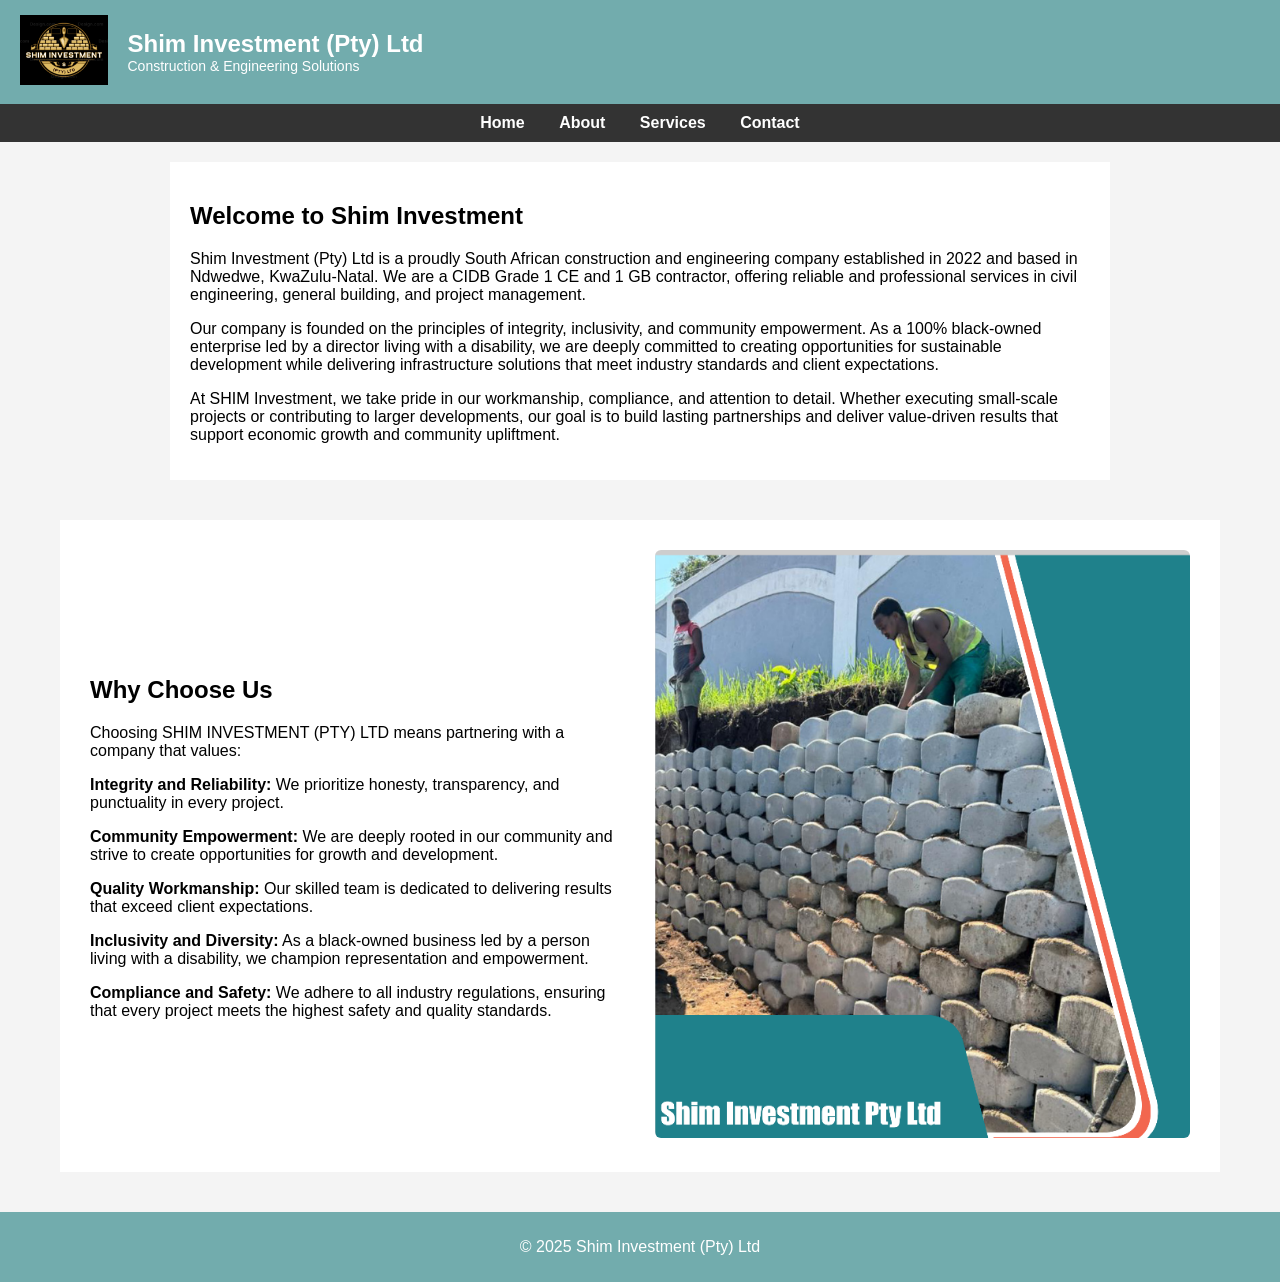
<file: index.html>
<!DOCTYPE html>
<html lang="en">
<head>
    <meta name="google-site-verification" content="mPNel1pPpDV7QLZSJdBn5RL7TdpvhBMoKf_J-S2aOIU" />
    <meta charset="UTF-8">
    <meta name="viewport" content="width=device-width, initial-scale=1.0">
    <title>Shim Investment | Home</title>
    <link rel="stylesheet" href="index.css">
</head>
<body>

<header class="site-header">
    <div class="logo">
        <img src="images/Shim logo.png" alt="Shim Investment Logo">
    </div>
    <div class="company-name">
        <h1>Shim Investment (Pty) Ltd</h1>
        <p>Construction & Engineering Solutions</p>
    </div>
</header>

<nav>
    <a href="index.html">Home</a>
    <a href="about.html">About</a>
    <a href="services.html">Services</a>
    <a href="contact.html">Contact</a>
</nav>

<section>
    <h2>Welcome to Shim Investment</h2>
    <p>
        Shim Investment (Pty) Ltd is a proudly South African construction and
        engineering company established in 2022 and based in Ndwedwe,
        KwaZulu-Natal. We are a CIDB Grade 1 CE and 1 GB contractor, offering
        reliable and professional services in civil engineering, general
        building, and project management.
    </p>
    <p>
        Our company is founded on the principles of integrity, inclusivity,
        and community empowerment. As a 100% black-owned enterprise led by
        a director living with a disability, we are deeply committed to
        creating opportunities for sustainable development while delivering
        infrastructure solutions that meet industry standards and client
        expectations.
    </p>
    <p>
        At SHIM Investment, we take pride in our workmanship, compliance,
        and attention to detail. Whether executing small-scale projects or
        contributing to larger developments, our goal is to build lasting
        partnerships and deliver value-driven results that support economic
        growth and community upliftment.
    </p>
</section>

<section class="why-choose-us">
    <div class="why-text">
        <h2>Why Choose Us</h2>

        <p>
            Choosing SHIM INVESTMENT (PTY) LTD means partnering with a company
            that values:
        </p>

        <p><strong>Integrity and Reliability:</strong> We prioritize honesty,
        transparency, and punctuality in every project.</p>

        <p><strong>Community Empowerment:</strong> We are deeply rooted in our
        community and strive to create opportunities for growth and development.</p>

        <p><strong>Quality Workmanship:</strong> Our skilled team is dedicated
        to delivering results that exceed client expectations.</p>

        <p><strong>Inclusivity and Diversity:</strong> As a black-owned business
        led by a person living with a disability, we champion representation
        and empowerment.</p>

        <p><strong>Compliance and Safety:</strong> We adhere to all industry
        regulations, ensuring that every project meets the highest safety
        and quality standards.</p>
    </div>

    <div class="why-image">
        <img src="images/shim 1.png" alt="Construction work">
    </div>
</section>


<footer>
    <p>&copy; 2025 Shim Investment (Pty) Ltd</p>
</footer>

</body>
</html>
</file>
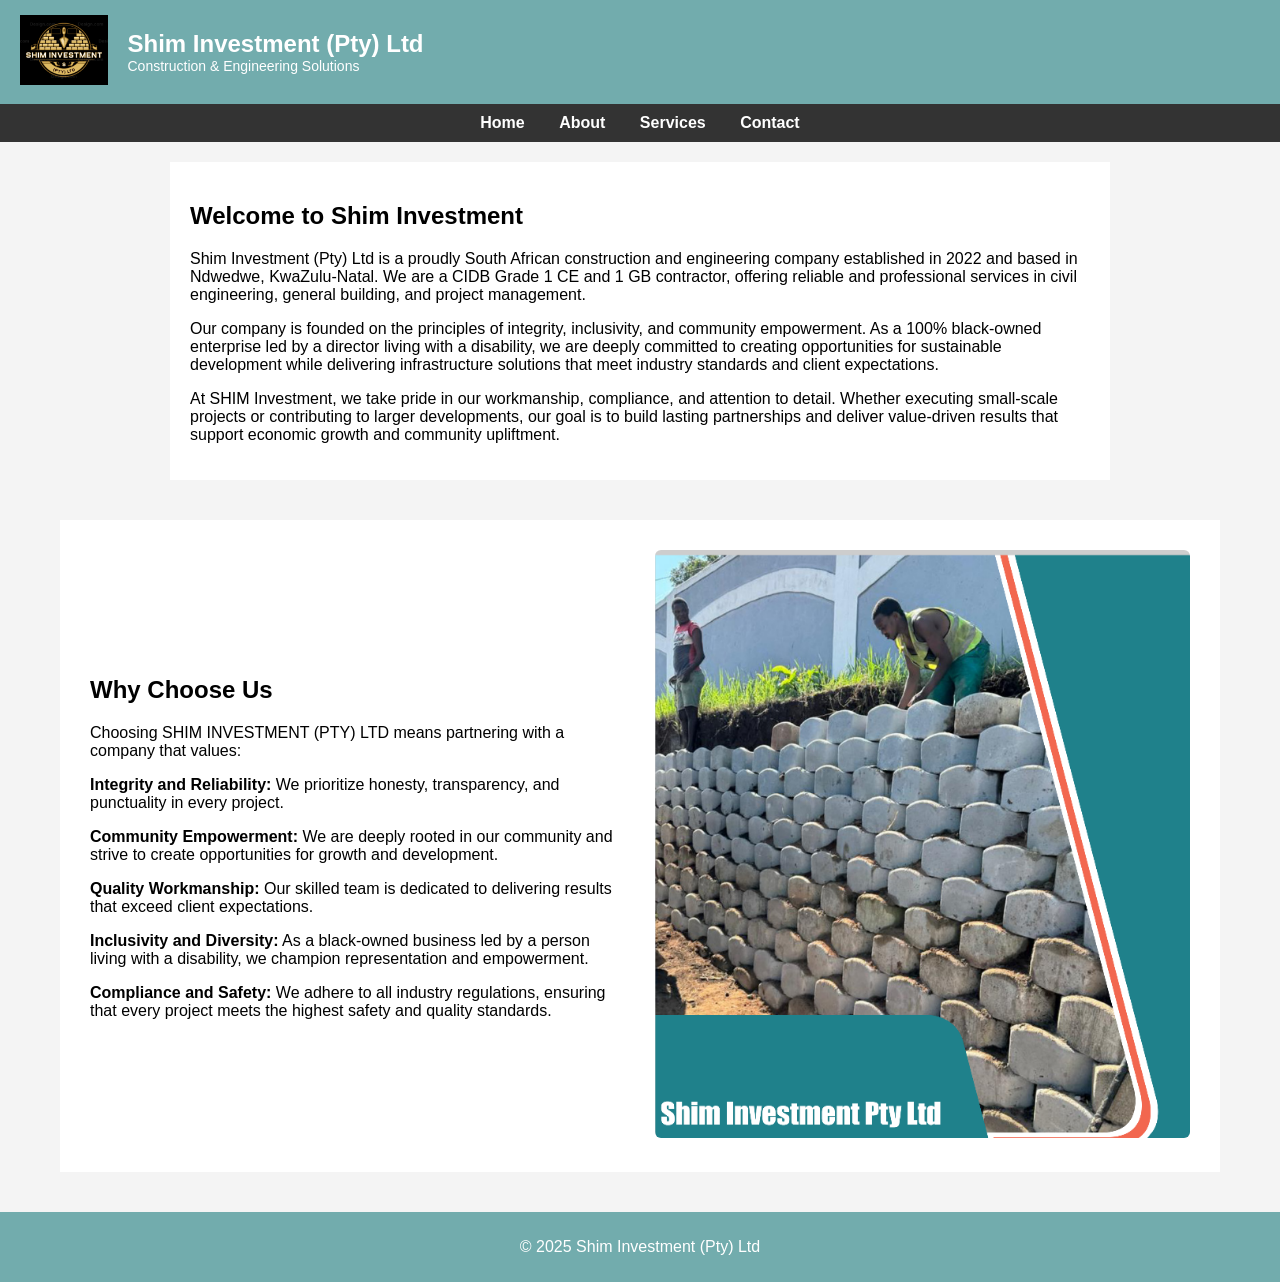
<file: Shim Investment/index.html>
<!DOCTYPE html>
<html lang="en">
<head>
    <meta name="google-site-verification" content="lNvi9xH8s5NykyuCLZlwrAEsWekMUCZgGIKLzSCFV3A" />
    <meta charset="UTF-8">
    <meta name="viewport" content="width=device-width, initial-scale=1.0">
    <title>Shim Investment | Home</title>
    <link rel="stylesheet" href="index.css">
</head>
<body>

<header class="site-header">
    <div class="logo">
        <img src="images/Shim logo.png" alt="Shim Investment Logo">
    </div>
    <div class="company-name">
        <h1>Shim Investment (Pty) Ltd</h1>
        <p>Construction & Engineering Solutions</p>
    </div>
</header>

<nav>
    <a href="index.html">Home</a>
    <a href="about.html">About</a>
    <a href="services.html">Services</a>
    <a href="contact.html">Contact</a>
</nav>

<section>
    <h2>Welcome to Shim Investment</h2>
    <p>
        Shim Investment (Pty) Ltd is a proudly South African construction and
        engineering company established in 2022 and based in Ndwedwe,
        KwaZulu-Natal. We are a CIDB Grade 1 CE and 1 GB contractor, offering
        reliable and professional services in civil engineering, general
        building, and project management.
    </p>
    <p>
        Our company is founded on the principles of integrity, inclusivity,
        and community empowerment. As a 100% black-owned enterprise led by
        a director living with a disability, we are deeply committed to
        creating opportunities for sustainable development while delivering
        infrastructure solutions that meet industry standards and client
        expectations.
    </p>
    <p>
        At SHIM Investment, we take pride in our workmanship, compliance,
        and attention to detail. Whether executing small-scale projects or
        contributing to larger developments, our goal is to build lasting
        partnerships and deliver value-driven results that support economic
        growth and community upliftment.
    </p>
</section>

<section class="why-choose-us">
    <div class="why-text">
        <h2>Why Choose Us</h2>

        <p>
            Choosing SHIM INVESTMENT (PTY) LTD means partnering with a company
            that values:
        </p>

        <p><strong>Integrity and Reliability:</strong> We prioritize honesty,
        transparency, and punctuality in every project.</p>

        <p><strong>Community Empowerment:</strong> We are deeply rooted in our
        community and strive to create opportunities for growth and development.</p>

        <p><strong>Quality Workmanship:</strong> Our skilled team is dedicated
        to delivering results that exceed client expectations.</p>

        <p><strong>Inclusivity and Diversity:</strong> As a black-owned business
        led by a person living with a disability, we champion representation
        and empowerment.</p>

        <p><strong>Compliance and Safety:</strong> We adhere to all industry
        regulations, ensuring that every project meets the highest safety
        and quality standards.</p>
    </div>

    <div class="why-image">
        <img src="images/shim 1.png" alt="Construction work">
    </div>
</section>


<footer>
    <p>&copy; 2025 Shim Investment (Pty) Ltd</p>
</footer>

</body>
</html>
</file>
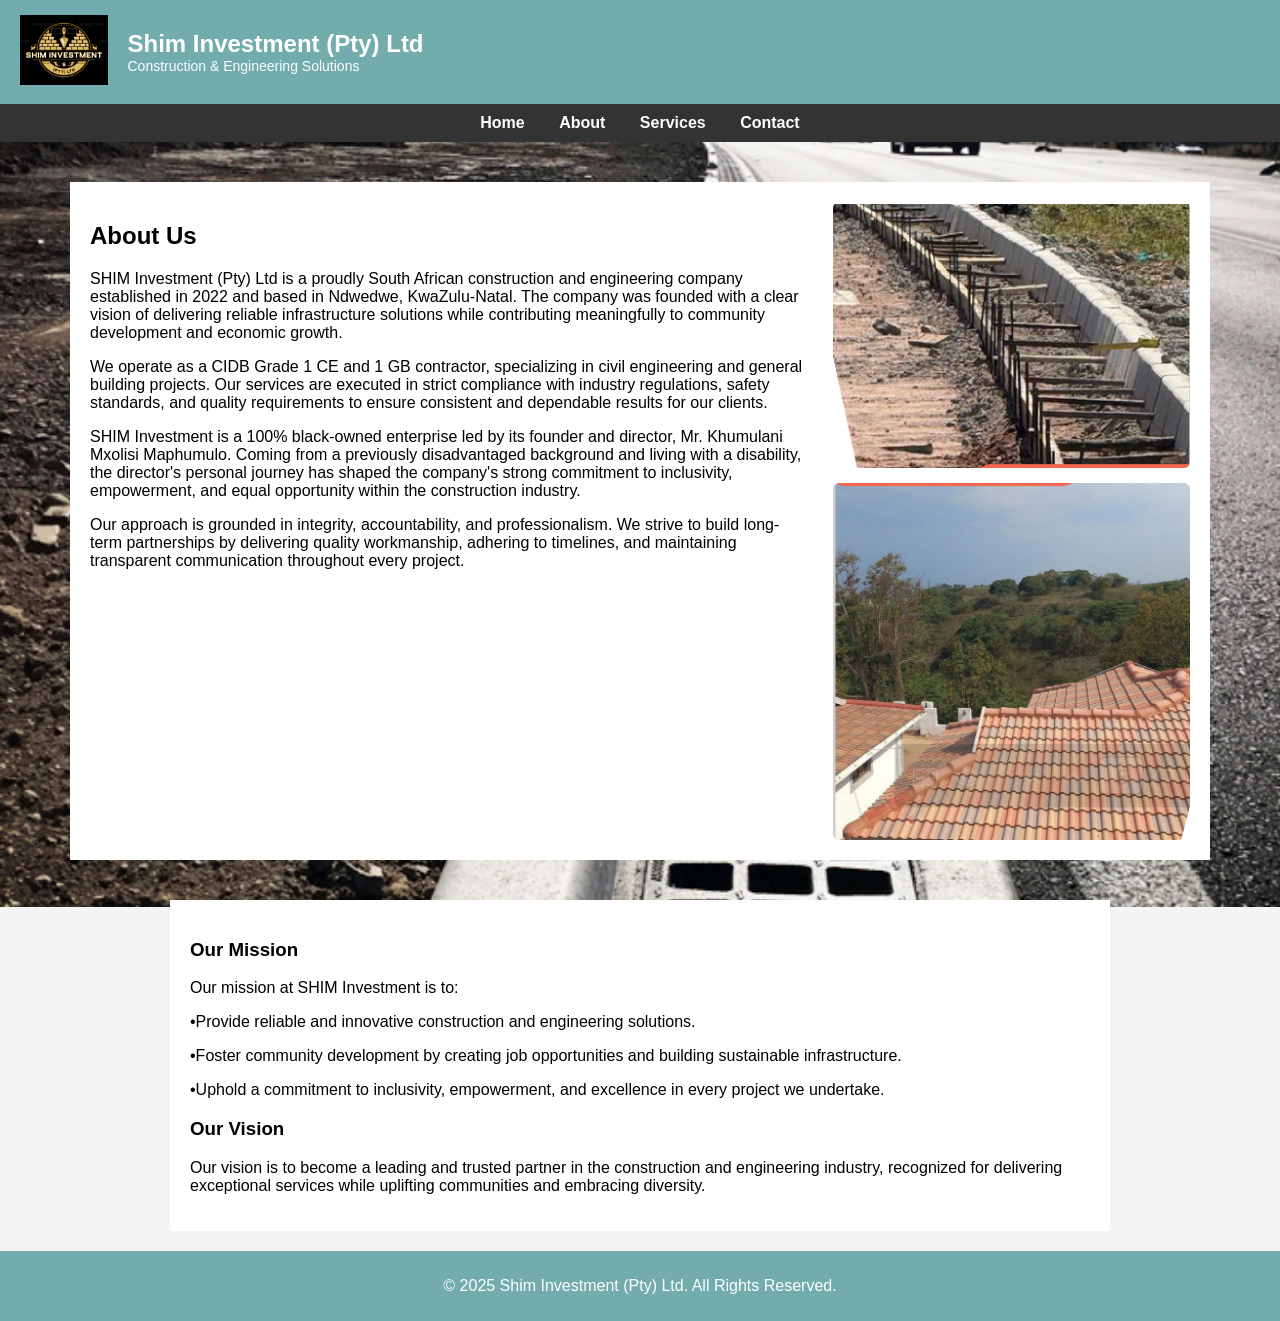
<file: about.html>
<!DOCTYPE html>
<html lang="en">
<head>
    <meta name="google-site-verification" content="mPNel1pPpDV7QLZSJdBn5RL7TdpvhBMoKf_J-S2aOIU" />
    <meta charset="UTF-8">
    <meta name="viewport" content="width=device-width, initial-scale=1.0">
    <title>About Us | Shim Investment</title>
    <link rel="stylesheet" href="about.css">
</head>
<body>

<header class="site-header">
    <div class="logo">
        <a href="index.html">
            <img src="images/Shim logo.png" alt="Shim Investment Logo">
        </a>
    </div>
    <div class="company-name">
        <h1>Shim Investment (Pty) Ltd</h1>
        <p>Construction & Engineering Solutions</p>
    </div>
</header>

<nav>
    <a href="index.html">Home</a>
    <a href="about.html" class="active">About</a>
    <a href="services.html">Services</a>
    <a href="contact.html">Contact</a>
</nav>

<section class="about">
    <div class="about-text">
        <h2>About Us</h2>

        <p>
            SHIM Investment (Pty) Ltd is a proudly South African construction and
            engineering company established in 2022 and based in Ndwedwe,
            KwaZulu-Natal. The company was founded with a clear vision of
            delivering reliable infrastructure solutions while contributing
            meaningfully to community development and economic growth.
        </p>

        <p>
            We operate as a CIDB Grade 1 CE and 1 GB contractor, specializing
            in civil engineering and general building projects. Our services
            are executed in strict compliance with industry regulations,
            safety standards, and quality requirements to ensure consistent
            and dependable results for our clients.
        </p>

        <p>
            SHIM Investment is a 100% black-owned enterprise led by its founder
            and director, Mr. Khumulani Mxolisi Maphumulo. Coming from a
            previously disadvantaged background and living with a disability,
            the director's personal journey has shaped the company's strong
            commitment to inclusivity, empowerment, and equal opportunity
            within the construction industry.
        </p>

        <p>
            Our approach is grounded in integrity, accountability, and
            professionalism. We strive to build long-term partnerships by
            delivering quality workmanship, adhering to timelines, and
            maintaining transparent communication throughout every project.
        </p>
    </div>

    <div class="about-images">
        <img src="images/shim 3.png" alt="Construction site work">
        <img src="images/shim 5.png" alt="Building project progress">
    </div>
</section>


<section class="mission-vision">
    <div>
        <h3>Our Mission</h3>
        <p>
            Our mission at SHIM Investment is to:
        </p>
        <p>
            •Provide reliable and innovative construction and engineering solutions.
        </p>
        <p>
            •Foster community development by creating job opportunities and building 
            sustainable infrastructure.
        </p>
        <p>
            •Uphold a commitment to inclusivity, empowerment, and excellence in 
            every project we undertake.
        </p>
    </div>

    <div>
        <h3>Our Vision</h3>
        <p>
            Our vision is to become a leading and trusted partner in the construction 
            and engineering industry, recognized for delivering exceptional services 
            while uplifting communities and embracing diversity.
        </p>
    </div>
</section>

<footer>
    <p>&copy; 2025 Shim Investment (Pty) Ltd. All Rights Reserved.</p>
</footer>

</body>
</html>
</file>
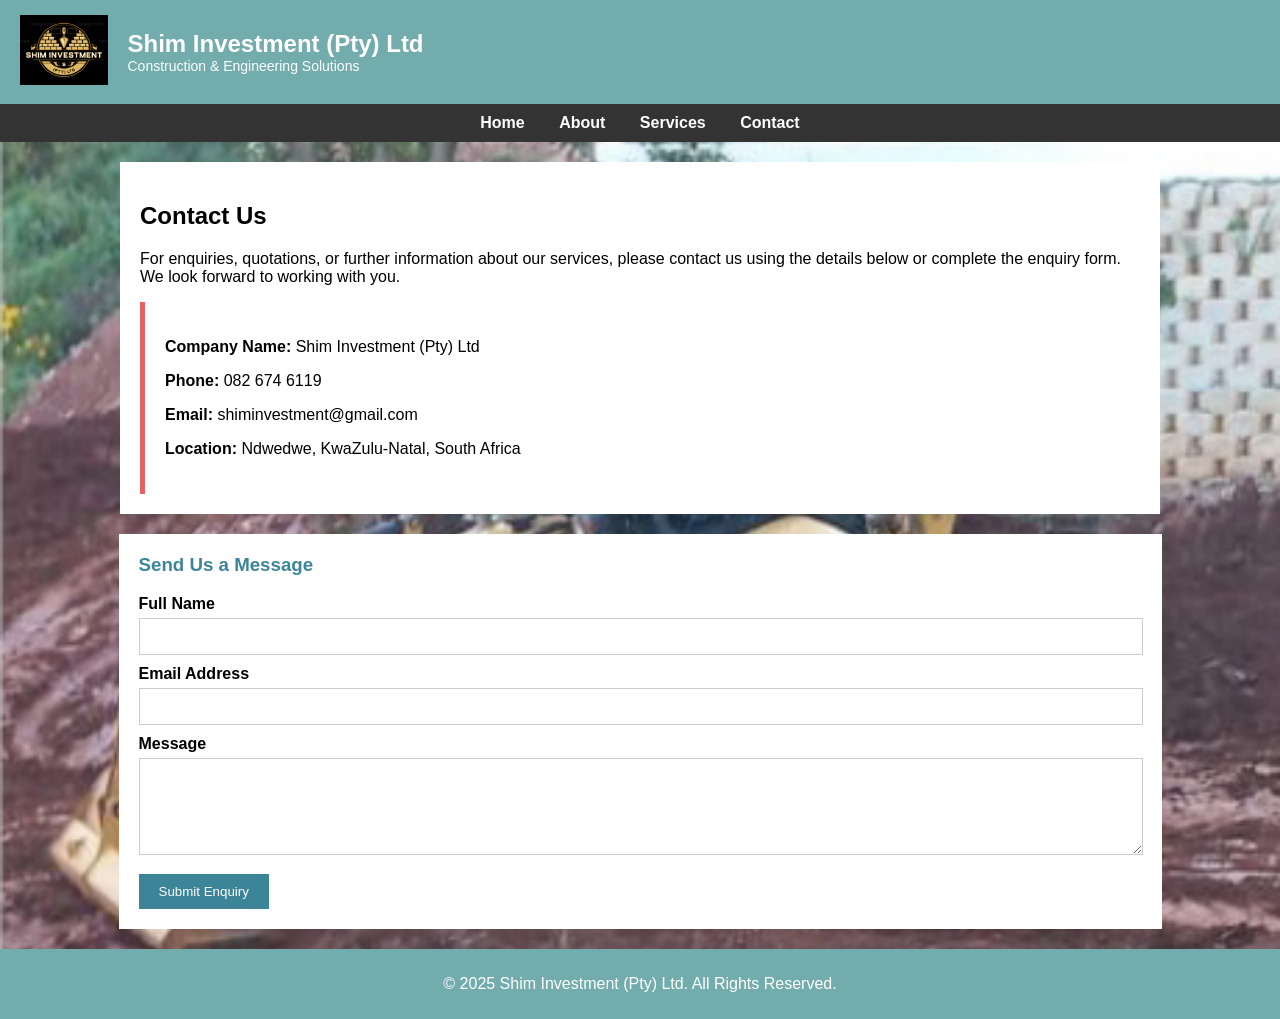
<file: contact.html>
<!DOCTYPE html>
<html lang="en">
<head>
    <meta name="google-site-verification" content="mPNel1pPpDV7QLZSJdBn5RL7TdpvhBMoKf_J-S2aOIU" />
    <meta charset="UTF-8">
    <meta name="viewport" content="width=device-width, initial-scale=1.0">
    <title>Contact Us | Shim Investment</title>
    <link rel="stylesheet" href="contact.css">
</head>
<body>

<header class="site-header">
    <div class="logo">
        <a href="index.html">
            <img src="images/Shim logo.png" alt="Shim Investment Logo">
        </a>
    </div>
    <div class="company-name">
        <h1>Shim Investment (Pty) Ltd</h1>
        <p>Construction & Engineering Solutions</p>
    </div>
</header>

<nav>
    <a href="index.html">Home</a>
    <a href="about.html">About</a>
    <a href="services.html">Services</a>
    <a href="contact.html" class="active">Contact</a>
</nav>

<section class="contact">
    <h2>Contact Us</h2>

    <p>
        For enquiries, quotations, or further information about our services,
        please contact us using the details below or complete the enquiry form.
        We look forward to working with you.
    </p>

    <div class="contact-details">
        <p><strong>Company Name:</strong> Shim Investment (Pty) Ltd</p>
        <p><strong>Phone:</strong> 082 674 6119</p>
        <p><strong>Email:</strong> shiminvestment@gmail.com</p>
        <p><strong>Location:</strong> Ndwedwe, KwaZulu-Natal, South Africa</p>
    </div>
</section>

<section class="contact-form">
    <h3>Send Us a Message</h3>

    <form>
        <label for="name">Full Name</label>
        <input type="text" id="name" name="name" required>

        <label for="email">Email Address</label>
        <input type="email" id="email" name="email" required>

        <label for="message">Message</label>
        <textarea id="message" name="message" rows="5" required></textarea>

        <button type="submit">Submit Enquiry</button>
    </form>
</section>

<footer>
    <p>&copy; 2025 Shim Investment (Pty) Ltd. All Rights Reserved.</p>
</footer>

</body>
</html>
</file>
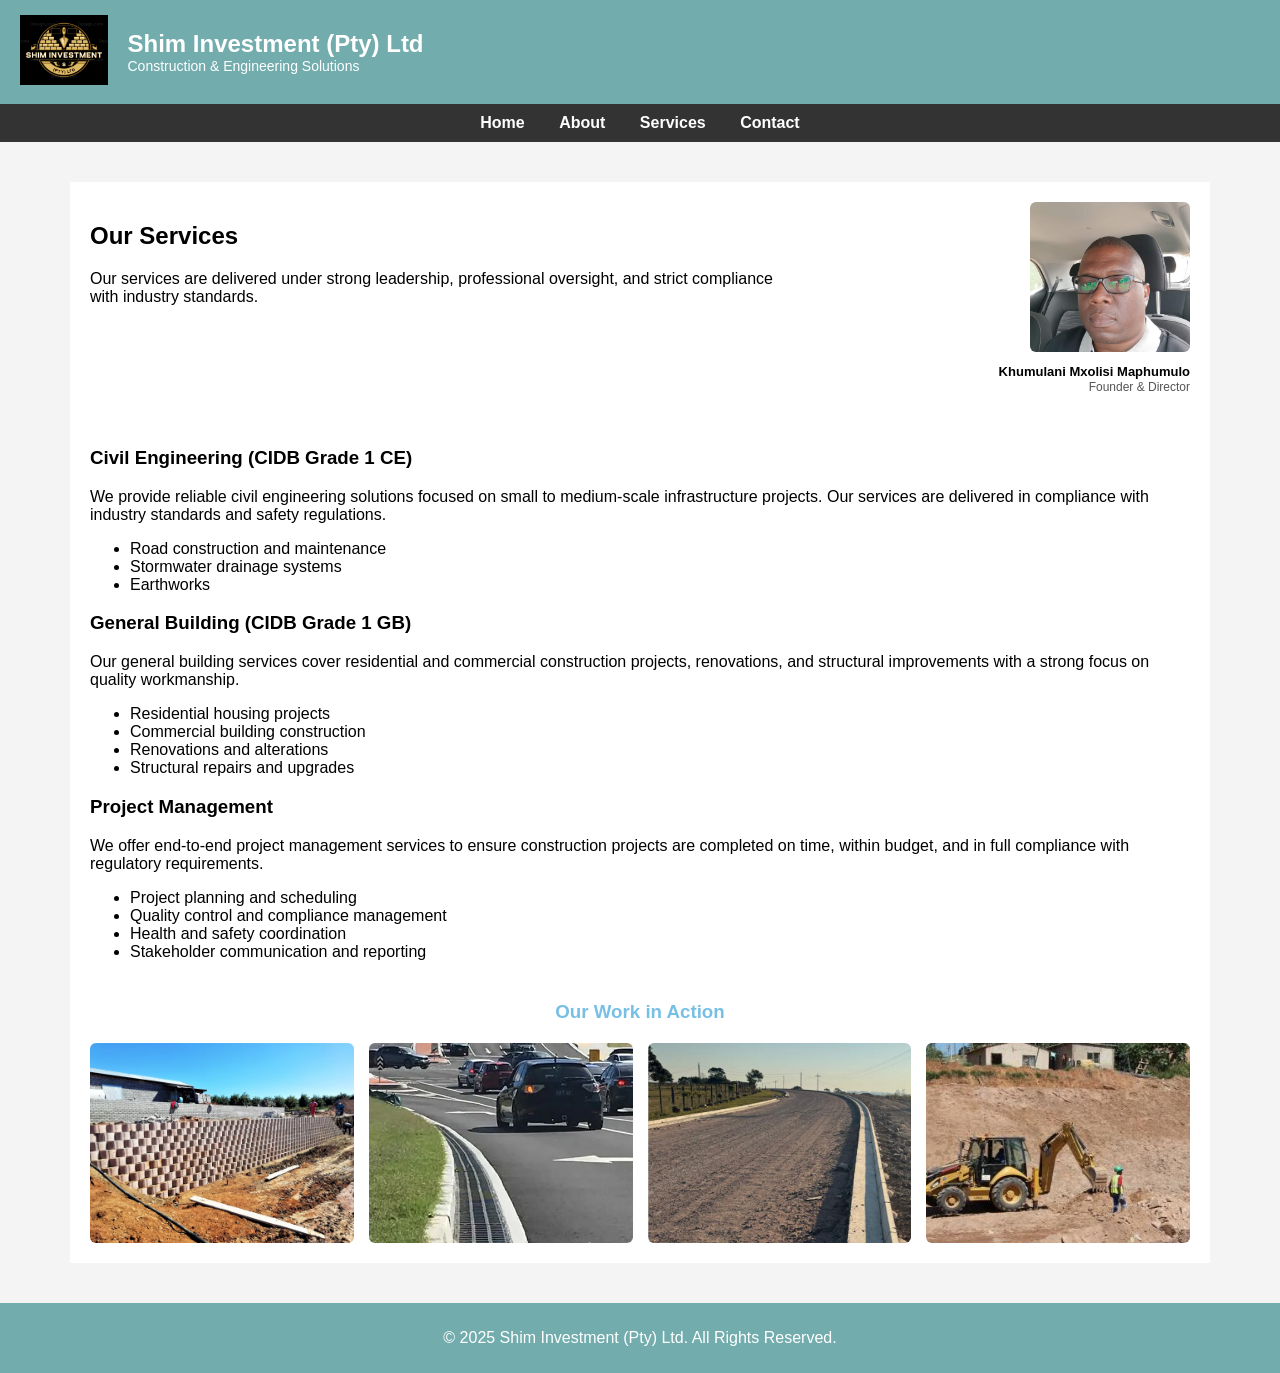
<file: services.html>
<!DOCTYPE html>
<html lang="en">
<head>
    <meta name="google-site-verification" content="mPNel1pPpDV7QLZSJdBn5RL7TdpvhBMoKf_J-S2aOIU" />
    <meta charset="UTF-8">
    <meta name="viewport" content="width=device-width, initial-scale=1.0">
    <title>Our Services | Shim Investment</title>
    <link rel="stylesheet" href="services.css">
</head>
<body>

<header class="site-header">
    <div class="logo">
        <a href="index.html">
            <img src="images/Shim logo.png" alt="Shim Investment Logo">
        </a>
    </div>
    <div class="company-name">
        <h1>Shim Investment (Pty) Ltd</h1>
        <p>Construction & Engineering Solutions</p>
    </div>
</header>

<nav>
    <a href="index.html">Home</a>
    <a href="about.html">About</a>
    <a href="services.html" class="active">Services</a>
    <a href="contact.html">Contact</a>
</nav>

<section class="services">

    <div class="services-header">
        <div class="services-title">
            <h2>Our Services</h2>
            <p>
                Our services are delivered under strong leadership,
                professional oversight, and strict compliance with
                industry standards.
            </p>
        </div>

        <div class="owner-image">
            <img src="images/shim 10 owner.jpg" alt="Director – Khumulani Mxolisi Maphumulo">
            <p class="owner-name">
                Khumulani Mxolisi Maphumulo<br>
                <span>Founder & Director</span>
            </p>
        </div>
    </div>


    <div class="service-box">
        <h3>Civil Engineering (CIDB Grade 1 CE)</h3>
        <p>
            We provide reliable civil engineering solutions focused on
            small to medium-scale infrastructure projects. Our services
            are delivered in compliance with industry standards and
            safety regulations.
        </p>
        <ul>
            <li>Road construction and maintenance</li>
            <li>Stormwater drainage systems</li>
            <li>Earthworks</li>
        </ul>
    </div>

    <div class="service-box">
        <h3>General Building (CIDB Grade 1 GB)</h3>
        <p>
            Our general building services cover residential and
            commercial construction projects, renovations, and
            structural improvements with a strong focus on quality
            workmanship.
        </p>
        <ul>
            <li>Residential housing projects</li>
            <li>Commercial building construction</li>
            <li>Renovations and alterations</li>
            <li>Structural repairs and upgrades</li>
        </ul>
    </div>

    <div class="service-box">
        <h3>Project Management</h3>
        <p>
            We offer end-to-end project management services to ensure
            construction projects are completed on time, within budget,
            and in full compliance with regulatory requirements.
        </p>
        <ul>
            <li>Project planning and scheduling</li>
            <li>Quality control and compliance management</li> 
            <li>Health and safety coordination</li>
            <li>Stakeholder communication and reporting</li>
        </ul>
    </div>

    <div class="services-gallery">
    <h3>Our Work in Action</h3>

    <div class="gallery-grid">
        <img src="images/Shim 6 Retaining Walls.webp" alt="Civil engineering project">
        <img src="images/shim 8 road drain.webp" alt="Road construction work">
        <img src="images/shim 4.png" alt="Building construction">
        <img src="images/shim 7TLB.jpg" alt="Project site work">
    </div>
</div>
</section>

<footer>
    <p>&copy; 2025 Shim Investment (Pty) Ltd. All Rights Reserved.</p>
</footer>

</body>
</html>
</file>
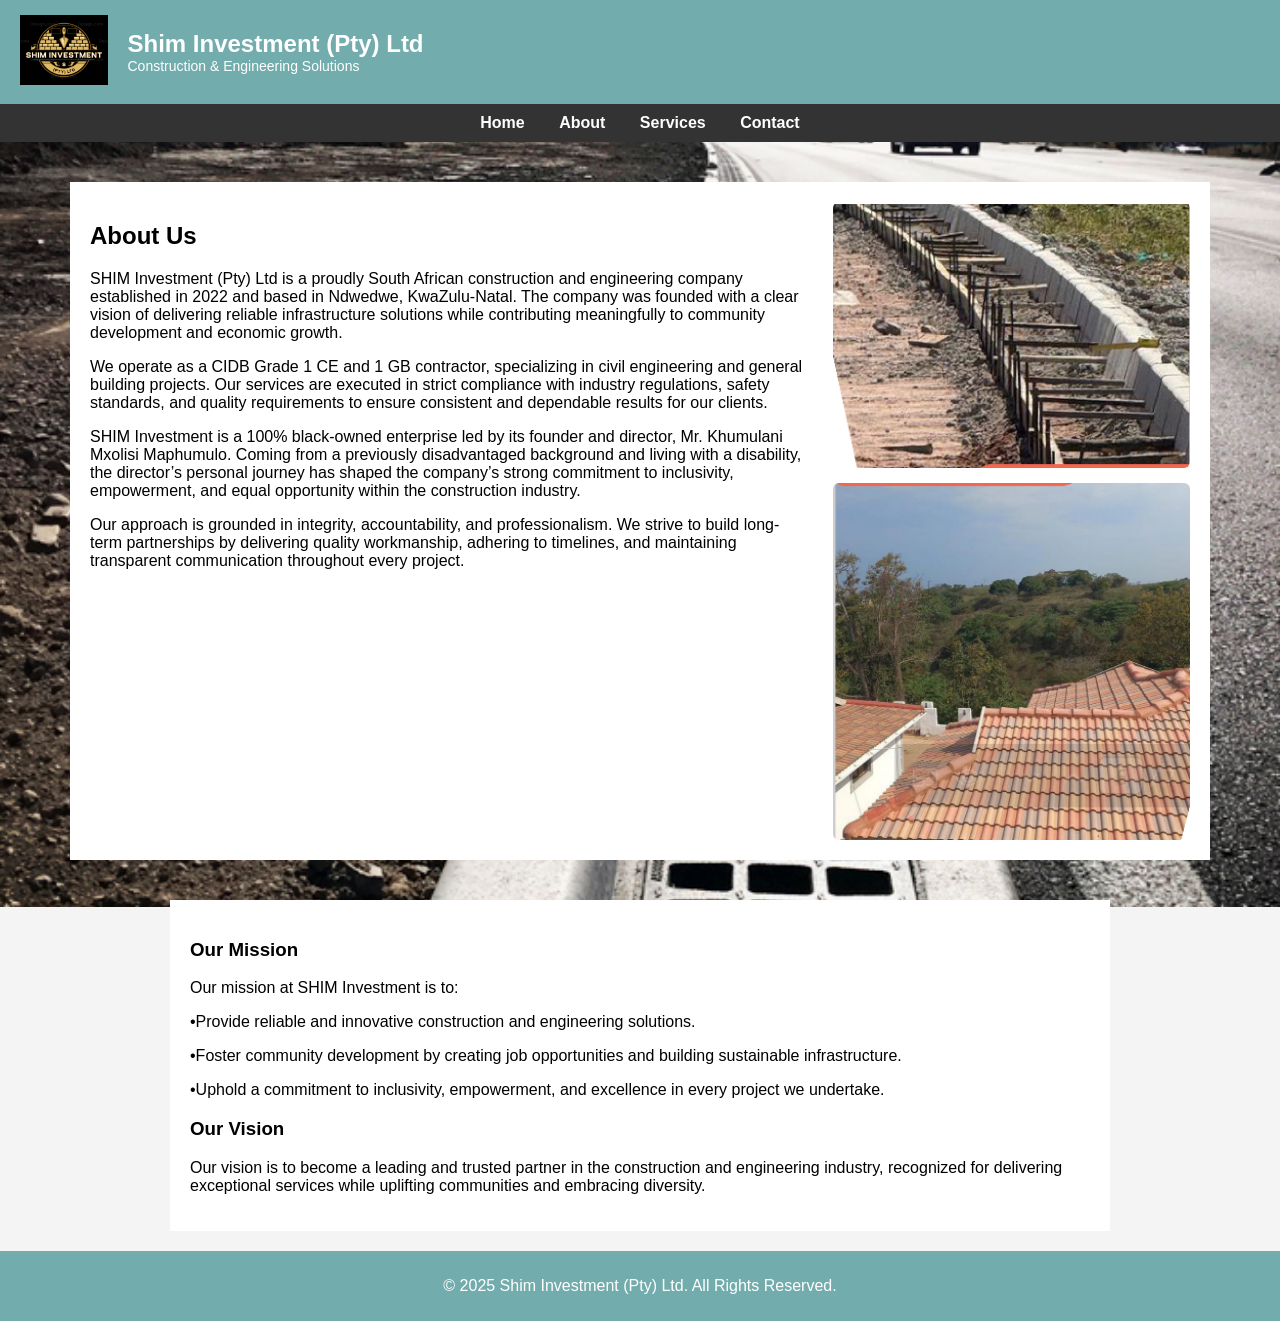
<file: Shim Investment/about.html>
<!DOCTYPE html>
<html lang="en">
<head>
    <meta charset="UTF-8">
    <meta name="viewport" content="width=device-width, initial-scale=1.0">
    <title>About Us | Shim Investment</title>
    <link rel="stylesheet" href="about.css">
</head>
<body>

<header class="site-header">
    <div class="logo">
        <a href="index.html">
            <img src="images/Shim logo.png" alt="Shim Investment Logo">
        </a>
    </div>
    <div class="company-name">
        <h1>Shim Investment (Pty) Ltd</h1>
        <p>Construction & Engineering Solutions</p>
    </div>
</header>

<nav>
    <a href="index.html">Home</a>
    <a href="about.html" class="active">About</a>
    <a href="services.html">Services</a>
    <a href="contact.html">Contact</a>
</nav>

<section class="about">
    <div class="about-text">
        <h2>About Us</h2>

        <p>
            SHIM Investment (Pty) Ltd is a proudly South African construction and
            engineering company established in 2022 and based in Ndwedwe,
            KwaZulu-Natal. The company was founded with a clear vision of
            delivering reliable infrastructure solutions while contributing
            meaningfully to community development and economic growth.
        </p>

        <p>
            We operate as a CIDB Grade 1 CE and 1 GB contractor, specializing
            in civil engineering and general building projects. Our services
            are executed in strict compliance with industry regulations,
            safety standards, and quality requirements to ensure consistent
            and dependable results for our clients.
        </p>

        <p>
            SHIM Investment is a 100% black-owned enterprise led by its founder
            and director, Mr. Khumulani Mxolisi Maphumulo. Coming from a
            previously disadvantaged background and living with a disability,
            the director’s personal journey has shaped the company’s strong
            commitment to inclusivity, empowerment, and equal opportunity
            within the construction industry.
        </p>

        <p>
            Our approach is grounded in integrity, accountability, and
            professionalism. We strive to build long-term partnerships by
            delivering quality workmanship, adhering to timelines, and
            maintaining transparent communication throughout every project.
        </p>
    </div>

    <div class="about-images">
        <img src="images/shim 3.png" alt="Construction site work">
        <img src="images/shim 5.png" alt="Building project progress">
    </div>
</section>


<section class="mission-vision">
    <div>
        <h3>Our Mission</h3>
        <p>
            Our mission at SHIM Investment is to:
        </p>
        <p>
            •Provide reliable and innovative construction and engineering solutions.
        </p>
        <p>
            •Foster community development by creating job opportunities and building 
            sustainable infrastructure.
        </p>
        <p>
            •Uphold a commitment to inclusivity, empowerment, and excellence in 
            every project we undertake.
        </p>
    </div>

    <div>
        <h3>Our Vision</h3>
        <p>
            Our vision is to become a leading and trusted partner in the construction 
            and engineering industry, recognized for delivering exceptional services 
            while uplifting communities and embracing diversity.
        </p>
    </div>
</section>

<footer>
    <p>&copy; 2025 Shim Investment (Pty) Ltd. All Rights Reserved.</p>
</footer>

</body>
</html>
</file>
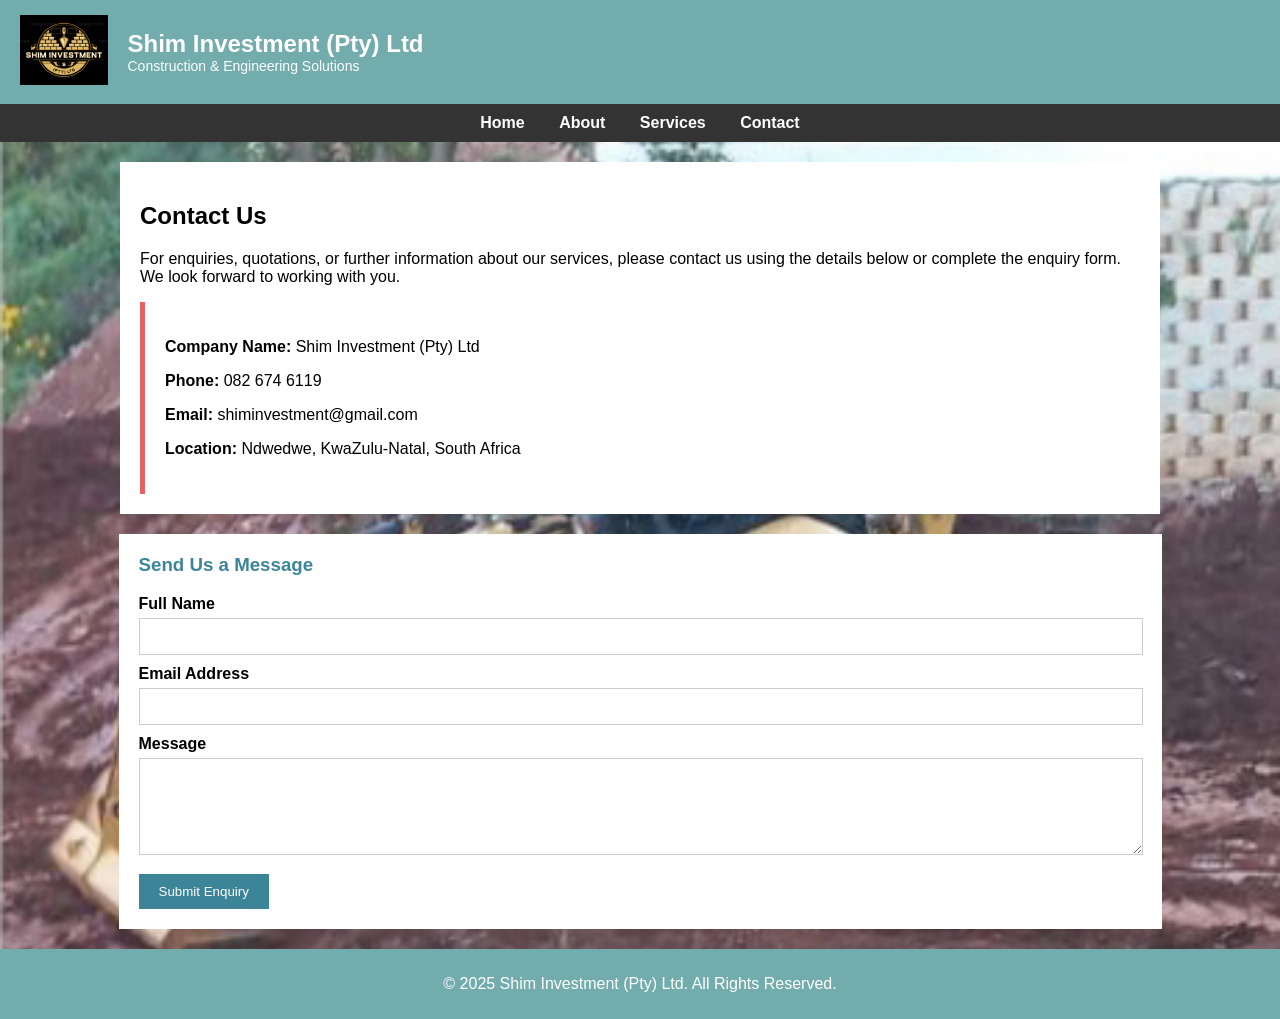
<file: Shim Investment/contact.html>
<!DOCTYPE html>
<html lang="en">
<head>
    <meta charset="UTF-8">
    <meta name="viewport" content="width=device-width, initial-scale=1.0">
    <title>Contact Us | Shim Investment</title>
    <link rel="stylesheet" href="contact.css">
</head>
<body>

<header class="site-header">
    <div class="logo">
        <a href="index.html">
            <img src="images/Shim logo.png" alt="Shim Investment Logo">
        </a>
    </div>
    <div class="company-name">
        <h1>Shim Investment (Pty) Ltd</h1>
        <p>Construction & Engineering Solutions</p>
    </div>
</header>

<nav>
    <a href="index.html">Home</a>
    <a href="about.html">About</a>
    <a href="services.html">Services</a>
    <a href="contact.html" class="active">Contact</a>
</nav>

<section class="contact">
    <h2>Contact Us</h2>

    <p>
        For enquiries, quotations, or further information about our services,
        please contact us using the details below or complete the enquiry form.
        We look forward to working with you.
    </p>

    <div class="contact-details">
        <p><strong>Company Name:</strong> Shim Investment (Pty) Ltd</p>
        <p><strong>Phone:</strong> 082 674 6119</p>
        <p><strong>Email:</strong> shiminvestment@gmail.com</p>
        <p><strong>Location:</strong> Ndwedwe, KwaZulu-Natal, South Africa</p>
    </div>
</section>

<section class="contact-form">
    <h3>Send Us a Message</h3>

    <form>
        <label for="name">Full Name</label>
        <input type="text" id="name" name="name" required>

        <label for="email">Email Address</label>
        <input type="email" id="email" name="email" required>

        <label for="message">Message</label>
        <textarea id="message" name="message" rows="5" required></textarea>

        <button type="submit">Submit Enquiry</button>
    </form>
</section>

<footer>
    <p>&copy; 2025 Shim Investment (Pty) Ltd. All Rights Reserved.</p>
</footer>

</body>
</html>
</file>
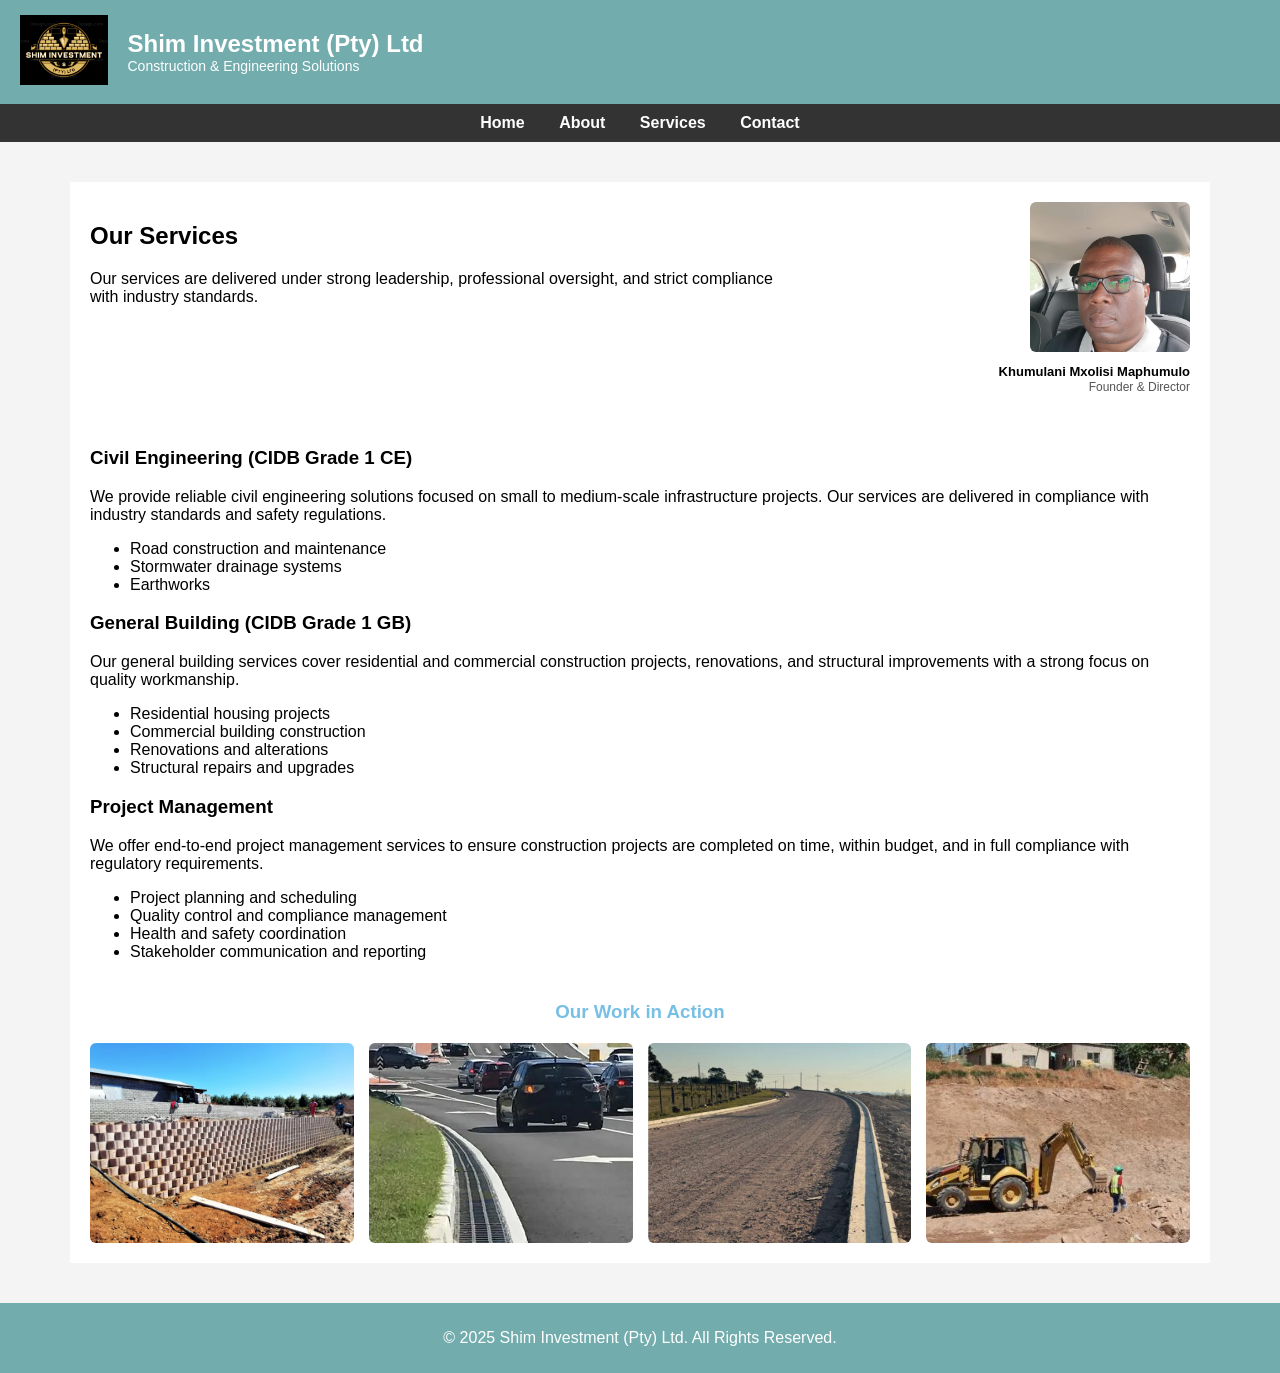
<file: Shim Investment/services.html>
<!DOCTYPE html>
<html lang="en">
<head>
    <meta charset="UTF-8">
    <meta name="viewport" content="width=device-width, initial-scale=1.0">
    <title>Our Services | Shim Investment</title>
    <link rel="stylesheet" href="services.css">
</head>
<body>

<header class="site-header">
    <div class="logo">
        <a href="index.html">
            <img src="images/Shim logo.png" alt="Shim Investment Logo">
        </a>
    </div>
    <div class="company-name">
        <h1>Shim Investment (Pty) Ltd</h1>
        <p>Construction & Engineering Solutions</p>
    </div>
</header>

<nav>
    <a href="index.html">Home</a>
    <a href="about.html">About</a>
    <a href="services.html" class="active">Services</a>
    <a href="contact.html">Contact</a>
</nav>

<section class="services">

    <div class="services-header">
        <div class="services-title">
            <h2>Our Services</h2>
            <p>
                Our services are delivered under strong leadership,
                professional oversight, and strict compliance with
                industry standards.
            </p>
        </div>

        <div class="owner-image">
            <img src="images/shim 10 owner.jpg" alt="Director – Khumulani Mxolisi Maphumulo">
            <p class="owner-name">
                Khumulani Mxolisi Maphumulo<br>
                <span>Founder & Director</span>
            </p>
        </div>
    </div>


    <div class="service-box">
        <h3>Civil Engineering (CIDB Grade 1 CE)</h3>
        <p>
            We provide reliable civil engineering solutions focused on
            small to medium-scale infrastructure projects. Our services
            are delivered in compliance with industry standards and
            safety regulations.
        </p>
        <ul>
            <li>Road construction and maintenance</li>
            <li>Stormwater drainage systems</li>
            <li>Earthworks</li>
        </ul>
    </div>

    <div class="service-box">
        <h3>General Building (CIDB Grade 1 GB)</h3>
        <p>
            Our general building services cover residential and
            commercial construction projects, renovations, and
            structural improvements with a strong focus on quality
            workmanship.
        </p>
        <ul>
            <li>Residential housing projects</li>
            <li>Commercial building construction</li>
            <li>Renovations and alterations</li>
            <li>Structural repairs and upgrades</li>
        </ul>
    </div>

    <div class="service-box">
        <h3>Project Management</h3>
        <p>
            We offer end-to-end project management services to ensure
            construction projects are completed on time, within budget,
            and in full compliance with regulatory requirements.
        </p>
        <ul>
            <li>Project planning and scheduling</li>
            <li>Quality control and compliance management</li> 
            <li>Health and safety coordination</li>
            <li>Stakeholder communication and reporting</li>
        </ul>
    </div>

    <div class="services-gallery">
    <h3>Our Work in Action</h3>

    <div class="gallery-grid">
        <img src="images/Shim 6 Retaining Walls.webp" alt="Civil engineering project">
        <img src="images/shim 8 road drain.webp" alt="Road construction work">
        <img src="images/shim 4.png" alt="Building construction">
        <img src="images/shim 7TLB.jpg" alt="Project site work">
    </div>
</div>
</section>

<footer>
    <p>&copy; 2025 Shim Investment (Pty) Ltd. All Rights Reserved.</p>
</footer>

</body>
</html>
</file>
<file: index.css>
body {
    font-family: Arial, sans-serif;
    margin: 0;
    background-color: #f4f4f4;
}

.site-header {
    display: flex;
    align-items: center;
    gap: 20px;
    background-color: #72acad;
    color: white;
    padding: 15px 20px;
}

.logo img {
    height: 70px;   /* logo size */
    width: auto;
}

.company-name h1 {
    margin: 0;
    font-size: 24px;
}

.company-name p {
    margin: 0;
    font-size: 14px;
}


nav {
    background: #333;
    text-align: center;
    padding: 10px;
}

nav a {
    color: white;
    margin: 0 15px;
    text-decoration: none;
    font-weight: bold;
}

a:hover {
   background-color: rgb(230, 120, 120);
}

section {
    background: white;
    padding: 20px;
    margin: 20px auto;
    max-width: 900px;
}

.center-img {
    display: block;
    margin: 0 auto;
    height: 300px;
    width: 290px;
  }

  .why-choose-us {
    display: flex;
    align-items: center;
    justify-content: space-between;
    gap: 30px;
    max-width: 1100px;
    margin: 40px auto;
    padding: 30px;
    background: #ffffff;
}

.why-text {
    flex: 1;
}

.why-image {
    flex: 1;
    text-align: right;
}

.why-image img {
    max-width: 100%;
    height: auto;
    border-radius: 6px;
}


footer {
    background: #72acad;
    color: white;
    text-align: center;
    padding: 10px;
}
</file>
<file: Shim Investment/index.css>
body {
    font-family: Arial, sans-serif;
    margin: 0;
    background-color: #f4f4f4;
}

.site-header {
    display: flex;
    align-items: center;
    gap: 20px;
    background-color: #72acad;
    color: white;
    padding: 15px 20px;
}

.logo img {
    height: 70px;   /* logo size */
    width: auto;
}

.company-name h1 {
    margin: 0;
    font-size: 24px;
}

.company-name p {
    margin: 0;
    font-size: 14px;
}


nav {
    background: #333;
    text-align: center;
    padding: 10px;
}

nav a {
    color: white;
    margin: 0 15px;
    text-decoration: none;
    font-weight: bold;
}

a:hover {
   background-color: rgb(230, 120, 120);
}

section {
    background: white;
    padding: 20px;
    margin: 20px auto;
    max-width: 900px;
}

.center-img {
    display: block;
    margin: 0 auto;
    height: 300px;
    width: 290px;
  }

  .why-choose-us {
    display: flex;
    align-items: center;
    justify-content: space-between;
    gap: 30px;
    max-width: 1100px;
    margin: 40px auto;
    padding: 30px;
    background: #ffffff;
}

.why-text {
    flex: 1;
}

.why-image {
    flex: 1;
    text-align: right;
}

.why-image img {
    max-width: 100%;
    height: auto;
    border-radius: 6px;
}


footer {
    background: #72acad;
    color: white;
    text-align: center;
    padding: 10px;
}
</file>
<file: about.css>
@import url("index.css");

body {
    background-image: url("images/shim 9 Advanced-Drainage.jpg");
    background-size: cover;
    background-position: center;
    background-repeat: no-repeat;
    background-attachment: fixed;
}

.about {
    display: flex;
    gap: 30px;
    max-width: 1100px;
    margin: 40px auto;
    padding: 20px;
    background: #ffffff;
}

.about-text {
    flex: 2;
}

.about-images {
    flex: 1;
    display: flex;
    flex-direction: column;
    gap: 15px;
}

.about-images img {
    width: 100%;
    height: auto;
    border-radius: 6px;
    object-fit: cover;
}
</file>
<file: contact.css>
@import url("index.css");

body {
    background-image: url("images/shim 2.png");
    background-size: cover;
    background-position: center;
    background-repeat: no-repeat;
    background-attachment: fixed;
}


.contact {
    max-width: 1000px;
    margin: 20px auto;
    padding: 20px;
}

.contact-details {
    background: #ffffff;
    padding: 20px;
    margin-top: 15px;
    border-left: 5px solid #e86161;
}

.contact-form {
    max-width: 1003px;
    margin: 20px auto;
    padding: 20px;
    background: #ffffff;
}

.contact-form h3 {
    margin-top: 0;
    color: #3c8598;
}

.contact-form label {
    display: block;
    margin-top: 10px;
    font-weight: bold;
}

.contact-form input,
.contact-form textarea {
    width: 98%;
    padding: 10px;
    margin-top: 5px;
    border: 1px solid #ccc;
}

.contact-form button {
    margin-top: 15px;
    padding: 10px 20px;
    background: #3c8598;
    color: #ffffff;
    border: none;
    cursor: pointer;
}

.contact-form button:hover {
    background: #3c8598;
}
</file>
<file: services.css>
@import url("index.css");

.services {
    max-width: 1100px;
    margin: 40px auto;
    padding: 20px;
}

/* Services header with owner image */
.services-header {
    display: flex;
    justify-content: space-between;
    align-items: flex-start;
    gap: 30px;
    margin-bottom: 40px;
}

.services-title {
    flex: 2;
}

.owner-image {
    flex: 1;
    text-align: right;
}

.owner-image img {
    width: 160px;
    height: auto;
    border-radius: 6px;
    object-fit: cover;
}

.owner-name {
    margin-top: 8px;
    font-weight: bold;
    font-size: 13px;
}

.owner-name span {
    font-weight: normal;
    font-size: 12px;
    color: #555;
}

@media (max-width: 768px) {
    .services-header {
        flex-direction: column;
        text-align: center;
    }

    .owner-image {
        text-align: center;
    }
}



.services-gallery {
    margin-top: 40px;
    text-align: center;
}

.services-gallery h3 {
    color: #78bfe6;
    margin-bottom: 20px;
}

.gallery-grid {
    display: grid;
    grid-template-columns: repeat(4, 1fr);
    gap: 15px;
}

.gallery-grid img {
    width: 100%;
    height: 200px;
    object-fit: cover;
    border-radius: 6px;
}

@media (max-width: 900px) {
    .gallery-grid {
        grid-template-columns: repeat(2, 1fr);
    }
}

@media (max-width: 500px) {
    .gallery-grid {
        grid-template-columns: 1fr;
    }
}
</file>
<file: Shim Investment/about.css>
@import url("index.css");

body {
    background-image: url("images/shim\ 9\ Advanced-Drainage.jpg");
    background-size: cover;
    background-position: center;
    background-repeat: no-repeat;
    background-attachment: fixed;
}

.about {
    display: flex;
    gap: 30px;
    max-width: 1100px;
    margin: 40px auto;
    padding: 20px;
    background: #ffffff;
}

.about-text {
    flex: 2;
}

.about-images {
    flex: 1;
    display: flex;
    flex-direction: column;
    gap: 15px;
}

.about-images img {
    width: 100%;
    height: auto;
    border-radius: 6px;
    object-fit: cover;
}
</file>
<file: Shim Investment/contact.css>
@import url("index.css");

body {
    background-image: url("images/shim\ 2.png");
    background-size: cover;
    background-position: center;
    background-repeat: no-repeat;
    background-attachment: fixed;
}


.contact {
    max-width: 1000px;
    margin: 20px auto;
    padding: 20px;
}

.contact-details {
    background: #ffffff;
    padding: 20px;
    margin-top: 15px;
    border-left: 5px solid #e86161;
}

.contact-form {
    max-width: 1003px;
    margin: 20px auto;
    padding: 20px;
    background: #ffffff;
}

.contact-form h3 {
    margin-top: 0;
    color: #3c8598;
}

.contact-form label {
    display: block;
    margin-top: 10px;
    font-weight: bold;
}

.contact-form input,
.contact-form textarea {
    width: 98%;
    padding: 10px;
    margin-top: 5px;
    border: 1px solid #ccc;
}

.contact-form button {
    margin-top: 15px;
    padding: 10px 20px;
    background: #3c8598;
    color: #ffffff;
    border: none;
    cursor: pointer;
}

.contact-form button:hover {
    background: #3c8598;
}
</file>
<file: Shim Investment/services.css>
@import url("index.css");

.services {
    max-width: 1100px;
    margin: 40px auto;
    padding: 20px;
}

/* Services header with owner image */
.services-header {
    display: flex;
    justify-content: space-between;
    align-items: flex-start;
    gap: 30px;
    margin-bottom: 40px;
}

.services-title {
    flex: 2;
}

.owner-image {
    flex: 1;
    text-align: right;
}

.owner-image img {
    width: 160px;
    height: auto;
    border-radius: 6px;
    object-fit: cover;
}

.owner-name {
    margin-top: 8px;
    font-weight: bold;
    font-size: 13px;
}

.owner-name span {
    font-weight: normal;
    font-size: 12px;
    color: #555;
}

@media (max-width: 768px) {
    .services-header {
        flex-direction: column;
        text-align: center;
    }

    .owner-image {
        text-align: center;
    }
}



.services-gallery {
    margin-top: 40px;
    text-align: center;
}

.services-gallery h3 {
    color: #78bfe6;
    margin-bottom: 20px;
}

.gallery-grid {
    display: grid;
    grid-template-columns: repeat(4, 1fr);
    gap: 15px;
}

.gallery-grid img {
    width: 100%;
    height: 200px;
    object-fit: cover;
    border-radius: 6px;
}

@media (max-width: 900px) {
    .gallery-grid {
        grid-template-columns: repeat(2, 1fr);
    }
}

@media (max-width: 500px) {
    .gallery-grid {
        grid-template-columns: 1fr;
    }
}
</file>
